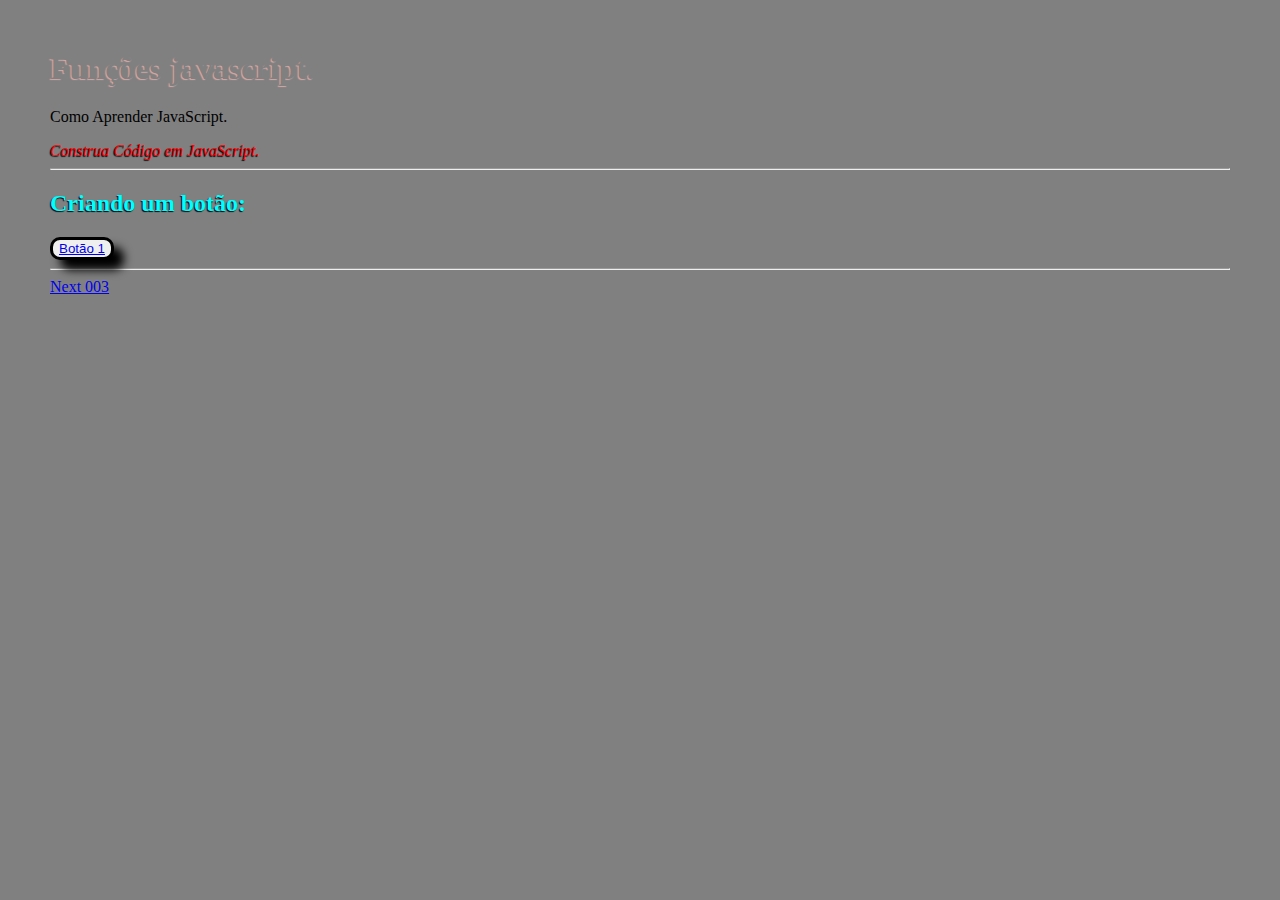
<file: index.html>
<!DOCTYPE html>
<html lang="en">
<head>
    <meta charset="UTF-8">
    <meta name="viewport" content="width=device-width, initial-scale=1.0">
    <title>Funções Javascript 001</title>
    <link rel="stylesheet" href="style.css">
</head>

    <h1>Funções javascript.</h1>


    <p>Como Aprender JavaScript.</p>


    <i>Construa Código em JavaScript.</i> 
    <hr>
    <h2>Criando um botão:</h2>


   <button><a href="botao.html">Botão 1</a></button>


    <script src="funcoes.js"></script>
<hr>
<a href="index01.html">Next 003</a>
</body>
</html>
</file>
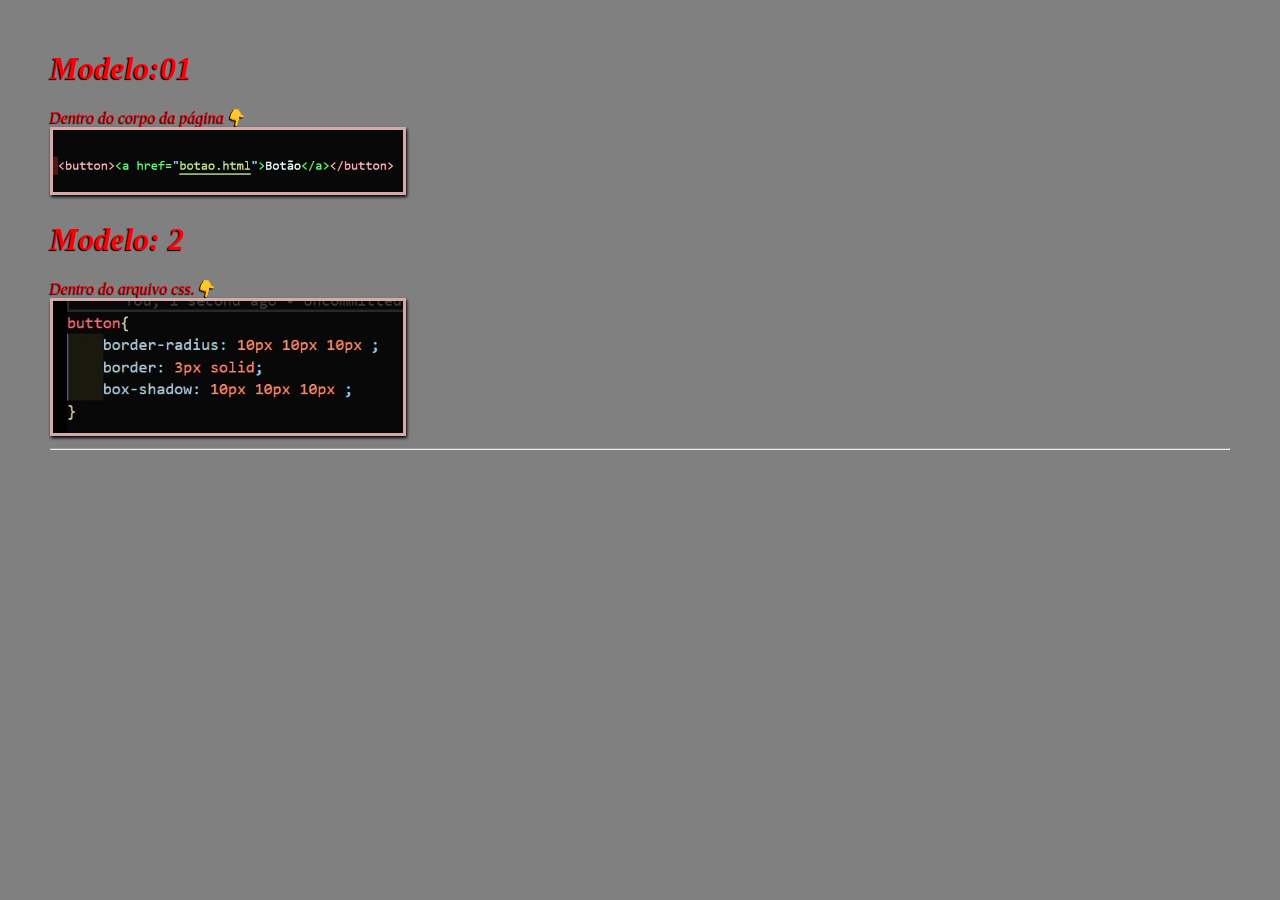
<file: botao.html>
<!DOCTYPE html>
<html lang="en">
<head>
    <meta charset="UTF-8">
    <meta name="viewport" content="width=device-width, initial-scale=1.0">
    <title>Criando um botão.</title>
    <link rel="stylesheet" href="style.css">
</head>
<body>

    <h1><i>Modelo:01</i></h1>
    <i>Dentro do corpo da página👇</i> <br>
    <img src="img/botao html.jpg" width="350" alt="">

    <h1><i>Modelo: 2</i></h1>
    <i>Dentro do arquivo css.👇</i> <br>
    <img src="img/style.css do botão.jpg" width="350" alt="">
    <hr>
</body>
</html>
</file>
<file: style.css>
body{
    background-color: gray;
    margin: 50px;
}
h1{
    color: gray;
    text-shadow: -1px 1px 1px #d6a9a9;
}
h2{
    color: aqua;
    text-shadow: -1px 1px 1px #000;

}
i{
    color: red;
    text-shadow: -1px 1px 1px #000;
}


button{
    border-radius: 10px 10px 10px ;
    border: 3px solid;
    box-shadow: 10px 10px 10px ;
}
img{
    border: 3px solid #d6a9a9;
    box-shadow: 1px 2px 3px #000;
}
</file>
